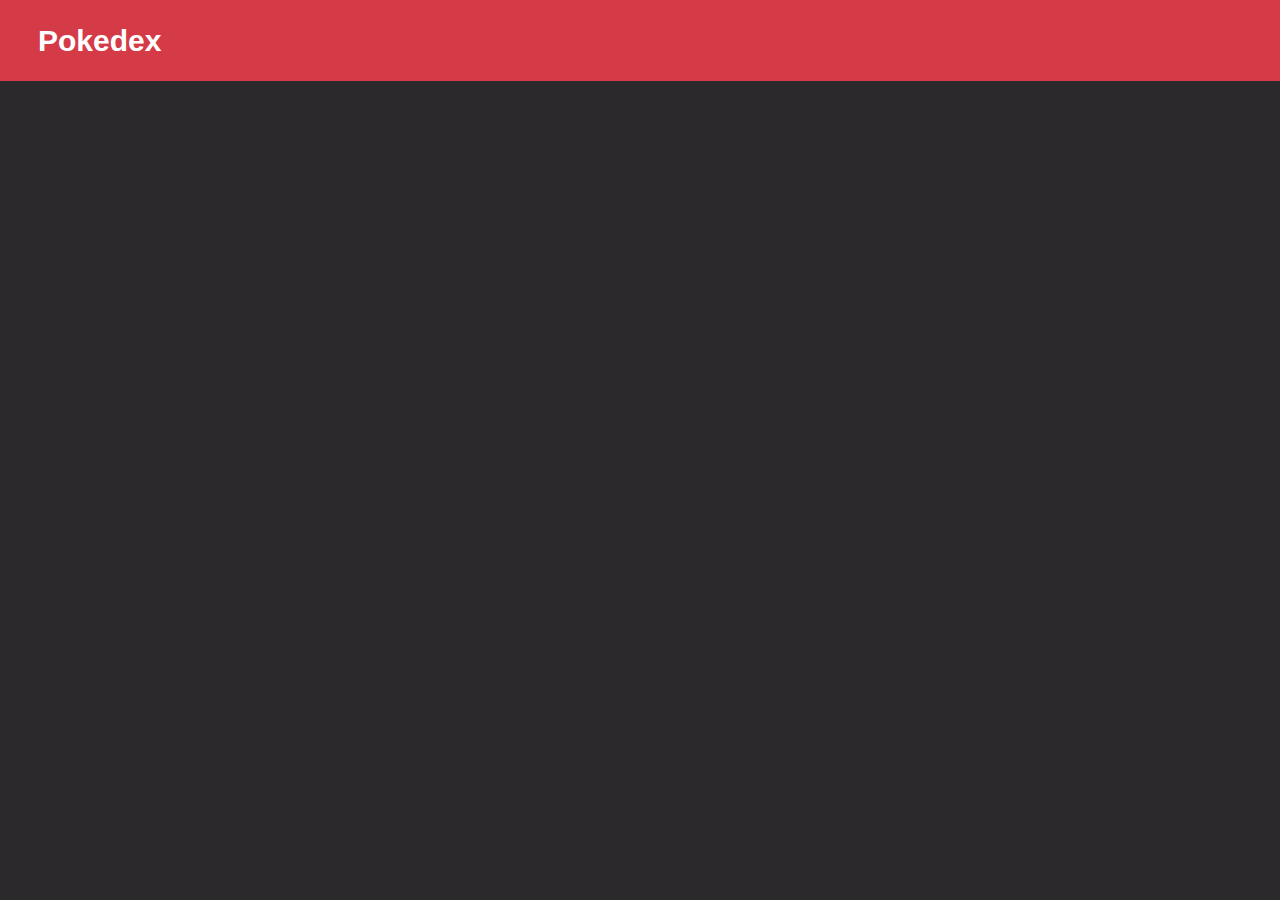
<file: index.html>
<!DOCTYPE html>
<html>

<head>
    <meta charset='utf-8'>
    <meta http-equiv='X-UA-Compatible' content='IE=edge'>
    <title>Pokedex</title>
    <meta name='viewport' content='width=device-width, initial-scale=1'>
    <link rel='stylesheet' type='text/css' media='screen' href='main.css'>
    <link rel='stylesheet' href='fonts.css'>
    <script src='main.js'></script>
</head>

<body onload="loadPokemonBoxes()">
    <div class="pokedexHeader">
        <button id="header" onclick="loadPokemonBoxes()" style="cursor: pointer;"><b>Pokedex</b></button>
    </div>

    <div id="pokedexBoxes" style="display: none" disabled>

    </div>

    <!-- ################################################################################################################################ POKEMON ######################################################################################## -->

    <div id="pokemonContainer">
        <div id="pokedex">
            <img id="pokemonImage">
        </div>
        <b id="indexNumber">#000</b>
        <h1 id="pokemonName">Name</h1>
        <div id="pokemonType"> </div>

        <div class="pokemonBody">
            <div>
                <span id="pokemonHeight">00,0</span> m <br>
                <span class="font-size-15">Height</span>
            </div>
            <div>
                <span id="pokemonWeight">00,0</span> kg <br>
                <span class="font-size-15">Weight</span>
            </div>
        </div>

        <h2 class="text-center">Base Stats</h2>
        <!-- in eine Tabelle programmieren -->
        <table>
            <tr>
                <td style="width: 60px;">
                    HP
                </td>
                <td style="width: 300px;">
                    <div class="progress">
                        <div id="hpBar"><span id="hpSpan" style="margin-left: 8px;">0</span><span style="margin-right: 8px;">/300</span></div>
                    </div>
                </td>
            </tr>
            <tr>
                <td>
                    ATK
                </td>
                <td>
                    <div class="progress">
                        <div id="atkBar"><span id="atkSpan" style="margin-left: 8px;">0</span><span style="margin-right: 8px;">/300</span></div>
                    </div>
                </td>
            </tr>
            <tr>
                <td>
                    DEF
                </td>
                <td>
                    <div class="progress">
                        <div id="defBar"><span id="defSpan" style="margin-left: 8px;">0</span><span style="margin-right: 8px;">/300</span></div>
                    </div>
                </td>
            </tr>
            <tr>
                <td>
                    s.-ATK
                </td>
                <td>
                    <div class="progress">
                        <div id="sAtkBar"><span id="sAtkSpan" style="margin-left: 8px;">0</span><span style="margin-right: 8px;">/300</span></div>
                    </div>
                </td>
            </tr>
            <tr>
                <td>
                    s.-DEF
                </td>
                <td>
                    <div class="progress">
                        <div id="sDefBar"><span id="sDefSpan" style="margin-left: 8px;">0</span><span style="margin-right: 8px;">/300</span></div>
                    </div>
                </td>
            </tr>
            <tr>
                <td>
                    SPEED
                </td>
                <td>
                    <div class="progress">
                        <div id="speedBar"><span id="speedSpan" style="margin-left: 8px;">0</span><span style="margin-right: 8px;">/300</span></div>
                    </div>
                </td>
            </tr>
        </table>
    </div>


</body>

</html>
</file>
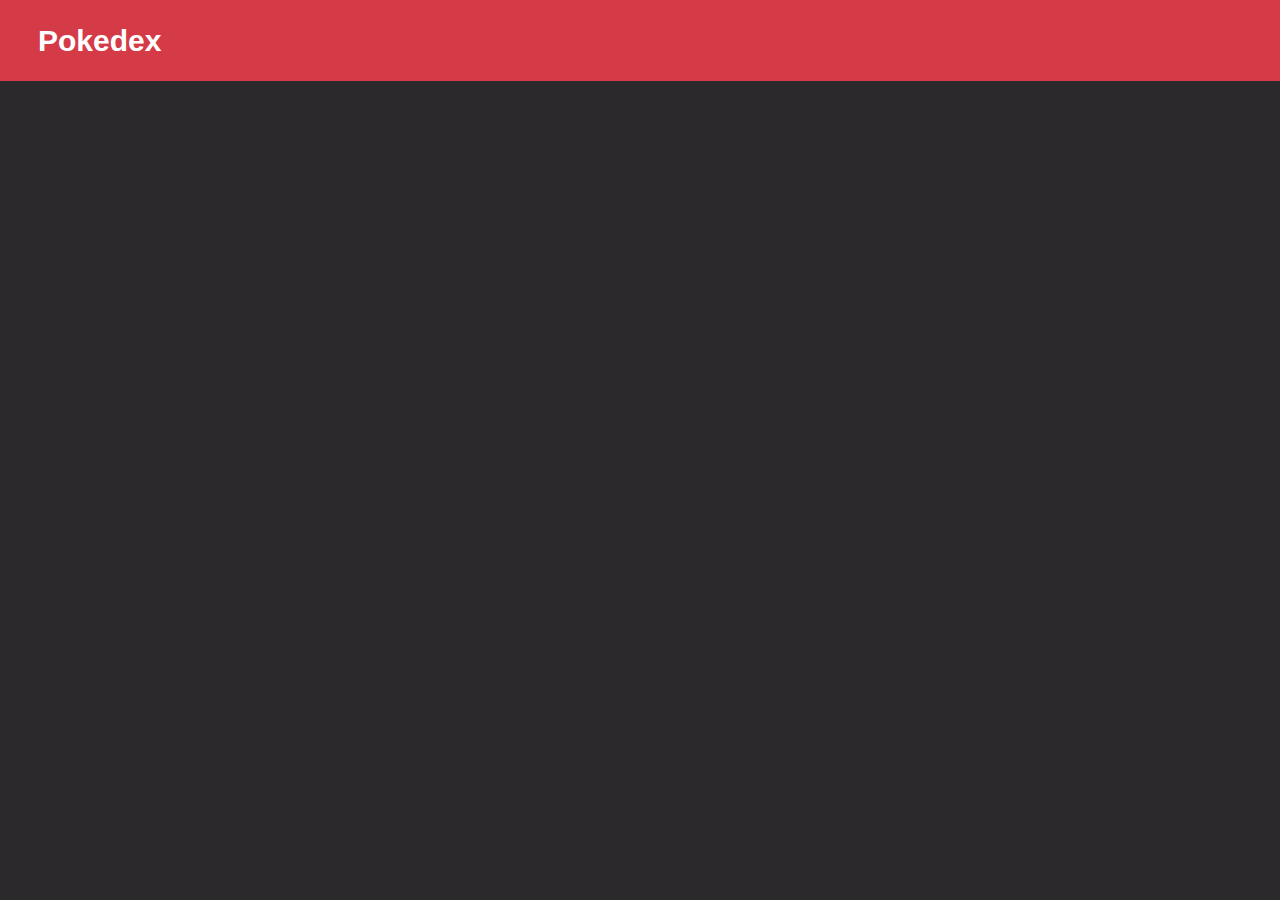
<file: pokedex.html>
<!DOCTYPE html>
<html>

<head>
    <meta charset='utf-8'>
    <meta http-equiv='X-UA-Compatible' content='IE=edge'>
    <title>Pokedex</title>
    <meta name='viewport' content='width=device-width, initial-scale=1'>
    <link rel='stylesheet' type='text/css' media='screen' href='main.css'>
    <link rel='stylesheet' href='fonts.css'>
    <script src='main.js'></script>
</head>

<body onload="loadPokemonBoxes()">
    <div class="pokedexHeader">
        <button id="header" onclick="loadPokemonBoxes()" style="cursor: pointer;"><b>Pokedex</b></button>
    </div>

    <div id="pokedexBoxes" style="display: none" disabled>

    </div>

    <!-- ################################################################################################################################ POKEMON ######################################################################################## -->

    <div id="pokemonContainer">
        <div id="pokedex">
            <img id="pokemonImage">
        </div>
        <b id="indexNumber">#000</b>
        <h1 id="pokemonName">Name</h1>
        <div id="pokemonType"> </div>

        <div class="pokemonBody">
            <div>
                <span id="pokemonHeight">00,0</span> m <br>
                <span class="font-size-15">Height</span>
            </div>
            <div>
                <span id="pokemonWeight">00,0</span> kg <br>
                <span class="font-size-15">Weight</span>
            </div>
        </div>

        <h2 class="text-center">Base Stats</h2>
        <!-- in eine Tabelle programmieren -->
        <table>
            <tr>
                <td style="width: 60px;">
                    HP
                </td>
                <td style="width: 300px;">
                    <div class="progress">
                        <div id="hpBar"><span id="hpSpan" style="margin-left: 8px;">0</span><span style="margin-right: 8px;">/300</span></div>
                    </div>
                </td>
            </tr>
            <tr>
                <td>
                    ATK
                </td>
                <td>
                    <div class="progress">
                        <div id="atkBar"><span id="atkSpan" style="margin-left: 8px;">0</span><span style="margin-right: 8px;">/300</span></div>
                    </div>
                </td>
            </tr>
            <tr>
                <td>
                    DEF
                </td>
                <td>
                    <div class="progress">
                        <div id="defBar"><span id="defSpan" style="margin-left: 8px;">0</span><span style="margin-right: 8px;">/300</span></div>
                    </div>
                </td>
            </tr>
            <tr>
                <td>
                    s.-ATK
                </td>
                <td>
                    <div class="progress">
                        <div id="sAtkBar"><span id="sAtkSpan" style="margin-left: 8px;">0</span><span style="margin-right: 8px;">/300</span></div>
                    </div>
                </td>
            </tr>
            <tr>
                <td>
                    s.-DEF
                </td>
                <td>
                    <div class="progress">
                        <div id="sDefBar"><span id="sDefSpan" style="margin-left: 8px;">0</span><span style="margin-right: 8px;">/300</span></div>
                    </div>
                </td>
            </tr>
            <tr>
                <td>
                    SPEED
                </td>
                <td>
                    <div class="progress">
                        <div id="speedBar"><span id="speedSpan" style="margin-left: 8px;">0</span><span style="margin-right: 8px;">/300</span></div>
                    </div>
                </td>
            </tr>
        </table>
    </div>


</body>

</html>
</file>
<file: main.css>
body {
    margin: 0;
    background: rgb(43, 41, 44);
    color: white;
    font-family: 'Roboto', sans-serif;
}

#pokedex {
    background-color: rgb(213, 59, 71);
    color: white;
    border-bottom-left-radius: 50px;
    border-bottom-right-radius: 50px;
    display: flex;
    justify-content: center;
    align-items: center;
}

#pokemonImage {
    margin-bottom: 32px;
    height: 300px;
}

#pokemonName {
    font-size: 40px;
    text-align: center;
    color: white;
}

#indexNumber {
    position: absolute;
    right: 50px;
    top: 50px;
    color: white;
    font-size: 25px;
}

#pokemonType {
    display: flex;
    justify-content: center;
}

.typeContainer {
    width: 150px;
    background: red;
    text-align: center;
    border-radius: 10px;
    padding: 4px;
    font-size: 20px;
    margin: 0 8px 0 8px;
}

.pokemonBody {
    margin-top: 50px;
    text-align: center;
    display: flex;
    justify-content: space-evenly;
    font-size: 25px;
    margin-bottom: 50px;
}

.font-size-15 {
    font-size: 15px;
    color: grey;
}

.text-center {
    text-align: center;
}

.baseStats {
    width: 350px;
}

.barContainer {
    display: flex;
    margin-bottom: 16px;
}

.progress {
    width: 100%;
    background-color: white;
    border-radius: 20px;
    color: black;
}

#hpBar {
    background-color: rgb(255 74 74);
    width: 0%;
    border-radius: 20px;
    text-align: end;
}

#atkBar {
    background-color: rgb(255 255 67);
    width: 0%;
    border-radius: 20px;
    text-align: end;
}

#defBar {
    background-color: rgb(91 91 255);
    width: 0%;
    border-radius: 20px;
    text-align: end;
}

#sAtkBar {
    background-color: rgb(0 119 255);
    width: 0%;
    border-radius: 20px;
    text-align: end;
}

#sDefBar {
    background-color: rgb(151 151 151);
    width: 0%;
    border-radius: 20px;
    text-align: end;
}

#speedBar {
    background-color: rgb(66 233 66);
    width: 0%;
    border-radius: 20px;
    text-align: end;
}

table {
    display: flex;
    justify-content: center;
}

.pokedexHeader {
    display: flex;
    align-items: center;
    height: 81px;
    background: rgb(213, 59, 71);
    padding-left: 32px;
}

.pokedexHeader button {
    background: transparent;
    font-size: 30px;
    border: none;
    color: white;
}

#pokedexBoxes {
    flex-wrap: wrap;
    display: flex;
    justify-content: center;
    margin-top: 32px;
}

.pokemonBoxContainer {
    height: 150px;
    width: 150px;
    display: flex;
    flex-direction: column;
    max-width: 150px;
    text-align: center;
    background: rgb(213, 59, 71);
    margin: 8px;
    border-radius: 25px;
    font-size: 24px;
    cursor: pointer;
    color: white;
    align-items: center;
}

.pokemonBoxContainer img {
    height: 100px;
    width: 100px;
    margin-bottom: 8px;
}
</file>
<file: fonts.css>
/* roboto-100 - latin */

@font-face {
    font-family: 'Roboto';
    font-style: normal;
    font-weight: 100;
    src: url('../fonts/roboto-v29-latin-100.eot');
    /* IE9 Compat Modes */
    src: local(''), url('../fonts/roboto-v29-latin-100.eot?#iefix') format('embedded-opentype'), /* IE6-IE8 */
    url('../fonts/roboto-v29-latin-100.woff2') format('woff2'), /* Super Modern Browsers */
    url('../fonts/roboto-v29-latin-100.woff') format('woff'), /* Modern Browsers */
    url('../fonts/roboto-v29-latin-100.ttf') format('truetype'), /* Safari, Android, iOS */
    url('../fonts/roboto-v29-latin-100.svg#Roboto') format('svg');
    /* Legacy iOS */
}


/* roboto-100italic - latin */

@font-face {
    font-family: 'Roboto';
    font-style: italic;
    font-weight: 100;
    src: url('../fonts/roboto-v29-latin-100italic.eot');
    /* IE9 Compat Modes */
    src: local(''), url('../fonts/roboto-v29-latin-100italic.eot?#iefix') format('embedded-opentype'), /* IE6-IE8 */
    url('../fonts/roboto-v29-latin-100italic.woff2') format('woff2'), /* Super Modern Browsers */
    url('../fonts/roboto-v29-latin-100italic.woff') format('woff'), /* Modern Browsers */
    url('../fonts/roboto-v29-latin-100italic.ttf') format('truetype'), /* Safari, Android, iOS */
    url('../fonts/roboto-v29-latin-100italic.svg#Roboto') format('svg');
    /* Legacy iOS */
}


/* roboto-300 - latin */

@font-face {
    font-family: 'Roboto';
    font-style: normal;
    font-weight: 300;
    src: url('../fonts/roboto-v29-latin-300.eot');
    /* IE9 Compat Modes */
    src: local(''), url('../fonts/roboto-v29-latin-300.eot?#iefix') format('embedded-opentype'), /* IE6-IE8 */
    url('../fonts/roboto-v29-latin-300.woff2') format('woff2'), /* Super Modern Browsers */
    url('../fonts/roboto-v29-latin-300.woff') format('woff'), /* Modern Browsers */
    url('../fonts/roboto-v29-latin-300.ttf') format('truetype'), /* Safari, Android, iOS */
    url('../fonts/roboto-v29-latin-300.svg#Roboto') format('svg');
    /* Legacy iOS */
}


/* roboto-300italic - latin */

@font-face {
    font-family: 'Roboto';
    font-style: italic;
    font-weight: 300;
    src: url('../fonts/roboto-v29-latin-300italic.eot');
    /* IE9 Compat Modes */
    src: local(''), url('../fonts/roboto-v29-latin-300italic.eot?#iefix') format('embedded-opentype'), /* IE6-IE8 */
    url('../fonts/roboto-v29-latin-300italic.woff2') format('woff2'), /* Super Modern Browsers */
    url('../fonts/roboto-v29-latin-300italic.woff') format('woff'), /* Modern Browsers */
    url('../fonts/roboto-v29-latin-300italic.ttf') format('truetype'), /* Safari, Android, iOS */
    url('../fonts/roboto-v29-latin-300italic.svg#Roboto') format('svg');
    /* Legacy iOS */
}


/* roboto-regular - latin */

@font-face {
    font-family: 'Roboto';
    font-style: normal;
    font-weight: 400;
    src: url('../fonts/roboto-v29-latin-regular.eot');
    /* IE9 Compat Modes */
    src: local(''), url('../fonts/roboto-v29-latin-regular.eot?#iefix') format('embedded-opentype'), /* IE6-IE8 */
    url('../fonts/roboto-v29-latin-regular.woff2') format('woff2'), /* Super Modern Browsers */
    url('../fonts/roboto-v29-latin-regular.woff') format('woff'), /* Modern Browsers */
    url('../fonts/roboto-v29-latin-regular.ttf') format('truetype'), /* Safari, Android, iOS */
    url('../fonts/roboto-v29-latin-regular.svg#Roboto') format('svg');
    /* Legacy iOS */
}


/* roboto-italic - latin */

@font-face {
    font-family: 'Roboto';
    font-style: italic;
    font-weight: 400;
    src: url('../fonts/roboto-v29-latin-italic.eot');
    /* IE9 Compat Modes */
    src: local(''), url('../fonts/roboto-v29-latin-italic.eot?#iefix') format('embedded-opentype'), /* IE6-IE8 */
    url('../fonts/roboto-v29-latin-italic.woff2') format('woff2'), /* Super Modern Browsers */
    url('../fonts/roboto-v29-latin-italic.woff') format('woff'), /* Modern Browsers */
    url('../fonts/roboto-v29-latin-italic.ttf') format('truetype'), /* Safari, Android, iOS */
    url('../fonts/roboto-v29-latin-italic.svg#Roboto') format('svg');
    /* Legacy iOS */
}


/* roboto-500 - latin */

@font-face {
    font-family: 'Roboto';
    font-style: normal;
    font-weight: 500;
    src: url('../fonts/roboto-v29-latin-500.eot');
    /* IE9 Compat Modes */
    src: local(''), url('../fonts/roboto-v29-latin-500.eot?#iefix') format('embedded-opentype'), /* IE6-IE8 */
    url('../fonts/roboto-v29-latin-500.woff2') format('woff2'), /* Super Modern Browsers */
    url('../fonts/roboto-v29-latin-500.woff') format('woff'), /* Modern Browsers */
    url('../fonts/roboto-v29-latin-500.ttf') format('truetype'), /* Safari, Android, iOS */
    url('../fonts/roboto-v29-latin-500.svg#Roboto') format('svg');
    /* Legacy iOS */
}


/* roboto-500italic - latin */

@font-face {
    font-family: 'Roboto';
    font-style: italic;
    font-weight: 500;
    src: url('../fonts/roboto-v29-latin-500italic.eot');
    /* IE9 Compat Modes */
    src: local(''), url('../fonts/roboto-v29-latin-500italic.eot?#iefix') format('embedded-opentype'), /* IE6-IE8 */
    url('../fonts/roboto-v29-latin-500italic.woff2') format('woff2'), /* Super Modern Browsers */
    url('../fonts/roboto-v29-latin-500italic.woff') format('woff'), /* Modern Browsers */
    url('../fonts/roboto-v29-latin-500italic.ttf') format('truetype'), /* Safari, Android, iOS */
    url('../fonts/roboto-v29-latin-500italic.svg#Roboto') format('svg');
    /* Legacy iOS */
}


/* roboto-700 - latin */

@font-face {
    font-family: 'Roboto';
    font-style: normal;
    font-weight: 700;
    src: url('../fonts/roboto-v29-latin-700.eot');
    /* IE9 Compat Modes */
    src: local(''), url('../fonts/roboto-v29-latin-700.eot?#iefix') format('embedded-opentype'), /* IE6-IE8 */
    url('../fonts/roboto-v29-latin-700.woff2') format('woff2'), /* Super Modern Browsers */
    url('../fonts/roboto-v29-latin-700.woff') format('woff'), /* Modern Browsers */
    url('../fonts/roboto-v29-latin-700.ttf') format('truetype'), /* Safari, Android, iOS */
    url('../fonts/roboto-v29-latin-700.svg#Roboto') format('svg');
    /* Legacy iOS */
}


/* roboto-700italic - latin */

@font-face {
    font-family: 'Roboto';
    font-style: italic;
    font-weight: 700;
    src: url('../fonts/roboto-v29-latin-700italic.eot');
    /* IE9 Compat Modes */
    src: local(''), url('../fonts/roboto-v29-latin-700italic.eot?#iefix') format('embedded-opentype'), /* IE6-IE8 */
    url('../fonts/roboto-v29-latin-700italic.woff2') format('woff2'), /* Super Modern Browsers */
    url('../fonts/roboto-v29-latin-700italic.woff') format('woff'), /* Modern Browsers */
    url('../fonts/roboto-v29-latin-700italic.ttf') format('truetype'), /* Safari, Android, iOS */
    url('../fonts/roboto-v29-latin-700italic.svg#Roboto') format('svg');
    /* Legacy iOS */
}


/* roboto-900 - latin */

@font-face {
    font-family: 'Roboto';
    font-style: normal;
    font-weight: 900;
    src: url('../fonts/roboto-v29-latin-900.eot');
    /* IE9 Compat Modes */
    src: local(''), url('../fonts/roboto-v29-latin-900.eot?#iefix') format('embedded-opentype'), /* IE6-IE8 */
    url('../fonts/roboto-v29-latin-900.woff2') format('woff2'), /* Super Modern Browsers */
    url('../fonts/roboto-v29-latin-900.woff') format('woff'), /* Modern Browsers */
    url('../fonts/roboto-v29-latin-900.ttf') format('truetype'), /* Safari, Android, iOS */
    url('../fonts/roboto-v29-latin-900.svg#Roboto') format('svg');
    /* Legacy iOS */
}


/* roboto-900italic - latin */

@font-face {
    font-family: 'Roboto';
    font-style: italic;
    font-weight: 900;
    src: url('../fonts/roboto-v29-latin-900italic.eot');
    /* IE9 Compat Modes */
    src: local(''), url('../fonts/roboto-v29-latin-900italic.eot?#iefix') format('embedded-opentype'), /* IE6-IE8 */
    url('../fonts/roboto-v29-latin-900italic.woff2') format('woff2'), /* Super Modern Browsers */
    url('../fonts/roboto-v29-latin-900italic.woff') format('woff'), /* Modern Browsers */
    url('../fonts/roboto-v29-latin-900italic.ttf') format('truetype'), /* Safari, Android, iOS */
    url('../fonts/roboto-v29-latin-900italic.svg#Roboto') format('svg');
    /* Legacy iOS */
}
</file>
